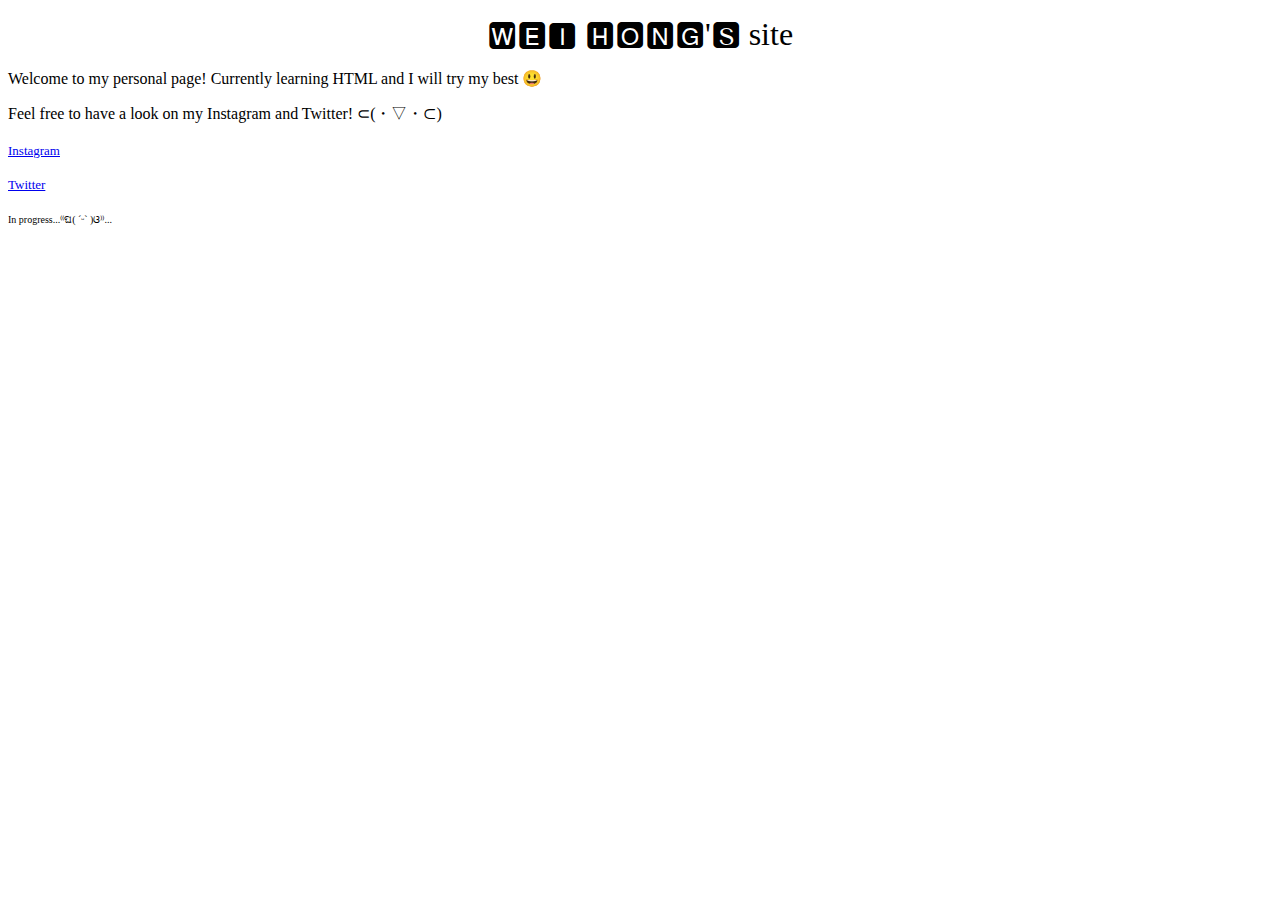
<file: index.html>
<!DOCTYPE html>
<html lang='en'>
<head>
  <meta charset='UTF-8'>
  <meta name='viewport' content='width=device-width, initial-scale=1.0'>
  <meta http-equiv='X-UA-Compatible' content='ie=edge'>
  <title>Document</title>
  <style>
  body {
  color: black;
  background: white;
  </style>
<body>
<p style="text-align:center;">
  <font size=+3>🆆🅴🅸 🅷🅾🅽🅶'🆂 site</font>
</p>
<p>Welcome to my personal page! Currently learning HTML and I will try my best 😃</p> 
<p>Feel free to have a look on my Instagram and Twitter! ⊂(・▽・⊂)</p>
<p>
    <font size=-1>
        <a href="http://instagram.com/_wei.hong_/"> Instagram </a>
    </font>
</p>
<p>
    <font size=-1>
        <a href="https://twitter.com/Mutsuki_MuYue?s=09"> Twitter </a>
    </font>
</p>
    <font size=-2>In progress...⁽⁽ଘ( ˊᵕˋ )ଓ⁾⁾...</font>
</body>
</html>
</file>
